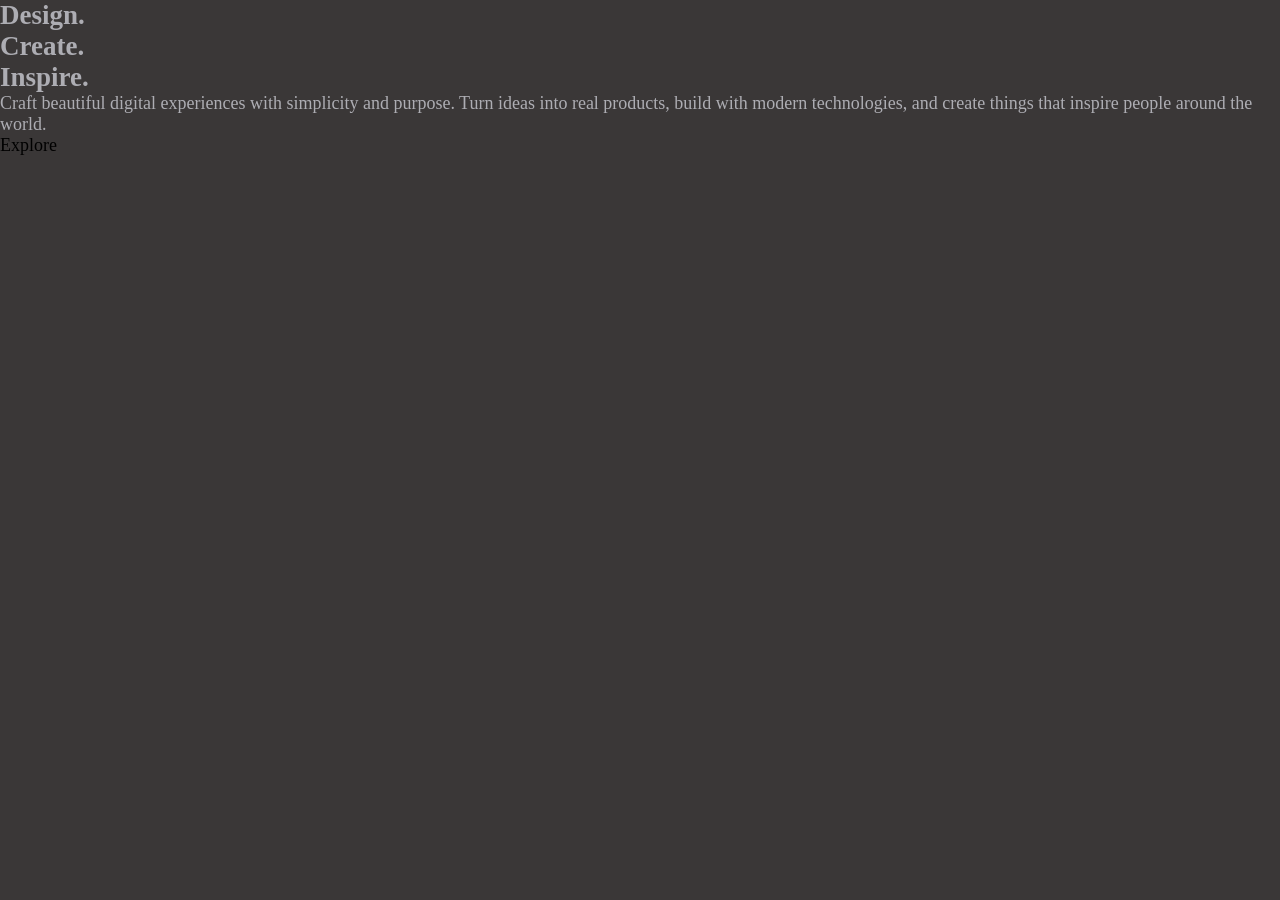
<file: index.html>
<!DOCTYPE html>
<html lang="en">
  <head>
    <meta charset="UTF-8" />
    <meta name="viewport" content="width=device-width, initial-scale=1.0" />
    <link rel="stylesheet" href="./styles.css" />
    <title>Design Studio</title>
  </head>
  <body>
    <header></header>
    <main>
      <section>
        <div>
          <h2>Design.</h2>
          <h2>Create.</h2>
          <h2>Inspire.</h2>
          <p>
            Craft beautiful digital experiences with simplicity and purpose.
            Turn ideas into real products, build with modern technologies, and
            create things that inspire people around the world.
          </p>
          <button>Explore</button>
        </div>
        <div>
          <ul>
            <li></li>
          </ul>
        </div>
      </section>
    </main>
    <footer></footer>
  </body>
</html>
</file>
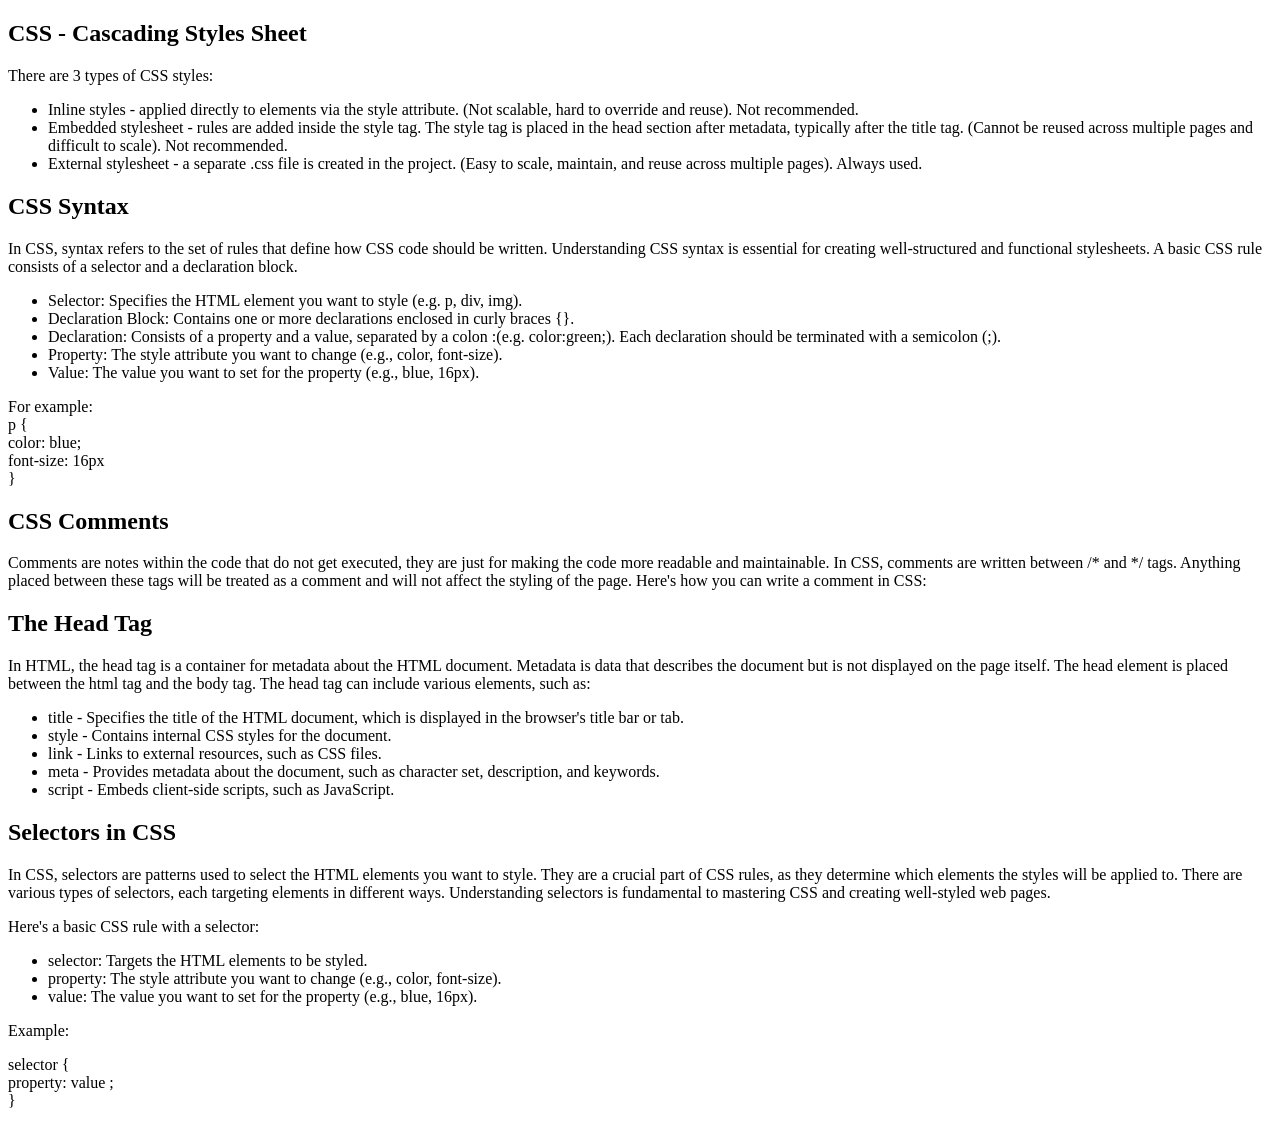
<file: webdev-basics/html-css/csspage.html>
<!DOCTYPE html>
<html lang="en">
  <head>
    <meta charset="UTF-8" />
    <meta name="viewport" content="width=device-width, initial-scale=1.0" />
    <title>CSS</title>
  </head>
  <body>
    <section>
      <h1>CSS - Cascading Styles Sheet</h1>
      <div>
        <p>There are 3 types of CSS styles:</p>
        <ul>
          <li>
            Inline styles - applied directly to elements via the style
            attribute. (Not scalable, hard to override and reuse). Not
            recommended.
          </li>
          <li>
            Embedded stylesheet - rules are added inside the style tag. The
            style tag is placed in the head section after metadata, typically
            after the title tag. (Cannot be reused across multiple pages and
            difficult to scale). Not recommended.
          </li>
          <li>
            External stylesheet - a separate .css file is created in the
            project. (Easy to scale, maintain, and reuse across multiple pages).
            Always used.
          </li>
        </ul>
      </div>
      <div>
        <h2>CSS Syntax</h2>
        <p>
          In CSS, syntax refers to the set of rules that define how CSS code
          should be written. Understanding CSS syntax is essential for creating
          well-structured and functional stylesheets. A basic CSS rule consists
          of a selector and a declaration block.
        </p>
        <ul>
          <li>
            Selector: Specifies the HTML element you want to style (e.g. p, div,
            img).
          </li>
          <li>
            Declaration Block: Contains one or more declarations enclosed in
            curly braces {}.
          </li>
          <li>
            Declaration: Consists of a property and a value, separated by a
            colon :(e.g. color:green;). Each declaration should be terminated
            with a semicolon (;).
          </li>
          <li>
            Property: The style attribute you want to change (e.g., color,
            font-size).
          </li>
          <li>
            Value: The value you want to set for the property (e.g., blue,
            16px).
          </li>
        </ul>
        <p>
          For example: <br />
          p { <br />
          color: blue;
          <br />
          font-size: 16px
          <br />
          }
        </p>
      </div>
      <div>
        <h2>CSS Comments</h2>
        <p>
          Comments are notes within the code that do not get executed, they are
          just for making the code more readable and maintainable. In CSS,
          comments are written between /* and */ tags. Anything placed between
          these tags will be treated as a comment and will not affect the
          styling of the page. Here's how you can write a comment in CSS:
        </p>
        <!-- <p>Commented text</p>  -->
      </div>
    </section>
    <section>
      <h2>The Head Tag</h2>
      <p>
        In HTML, the head tag is a container for metadata about the HTML
        document. Metadata is data that describes the document but is not
        displayed on the page itself. The head element is placed between the
        html tag and the body tag. The head tag can include various elements,
        such as:
      </p>
      <ul>
        <li>
          title - Specifies the title of the HTML document, which is displayed
          in the browser's title bar or tab.
        </li>
        <li>style - Contains internal CSS styles for the document.</li>
        <li>link - Links to external resources, such as CSS files.</li>
        <li>
          meta - Provides metadata about the document, such as character set,
          description, and keywords.
        </li>
        <li>script - Embeds client-side scripts, such as JavaScript.</li>
      </ul>
    </section>
    <section>
      <h2>Selectors in CSS</h2>
      <p>
        In CSS, selectors are patterns used to select the HTML elements you want
        to style. They are a crucial part of CSS rules, as they determine which
        elements the styles will be applied to. There are various types of
        selectors, each targeting elements in different ways. Understanding
        selectors is fundamental to mastering CSS and creating well-styled web
        pages.
      </p>
      <p>Here's a basic CSS rule with a selector:</p>
      <ul>
        <li>selector: Targets the HTML elements to be styled.</li>
        <li>
          property: The style attribute you want to change (e.g., color,
          font-size).
        </li>
        <li>
          value: The value you want to set for the property (e.g., blue, 16px).
        </li>
      </ul>
      <p>Example:</p>
      <p>
        selector { <br />
        property: value ;
        <br />
        }
      </p>
    </section>
  </body>
</html>
</file>
<file: styles.css>
:root {
--accent-color: #F59E0B;
--text-color: #adadb3;
--secondary-text: #71717a;
--dark-text: #27272a;
--button-color: #6366f1;
--secondary-button: #22c55e;
--background-color: #3a3737 ;
--secondary-background: #e4e4e7;



}

html {
  box-sizing: border-box;
  scroll-behavior: smooth;
}

*,
*:before,
*:after {
  box-sizing: inherit;
}

h1,
h2,
h3,
h4,
h5,
h6,
p {
  margin: 0;
}

ol,
ul {
  list-style: none;
  margin: 0;
  padding: 0;
}

a {
  text-decoration: none;
  background-color: transparent;
}

a:hover,
a:visited {
  text-decoration: none;
  color: inherit;
}

img {
  vertical-align: middle;
  border-style: none;
}

button {
  border: none;
  margin: 0;
  padding: 0;
  width: auto;
  overflow: visible;
  background: transparent;
  cursor: pointer;
}

button:focus {
  outline: none;
}

input,
button,
textarea,
select {
  font: inherit;
}

address {
  font-style: normal;
}

a {
  text-decoration: none;
  list-style: none;
}

html,
body {
  width: 100%;
  max-width: 1440px;
  margin: 0 auto;
  font-family: var(--font-family);
  background-color: var(--background-color);
  color: var(--text-color);
  font-size: 18px;
}
</file>
